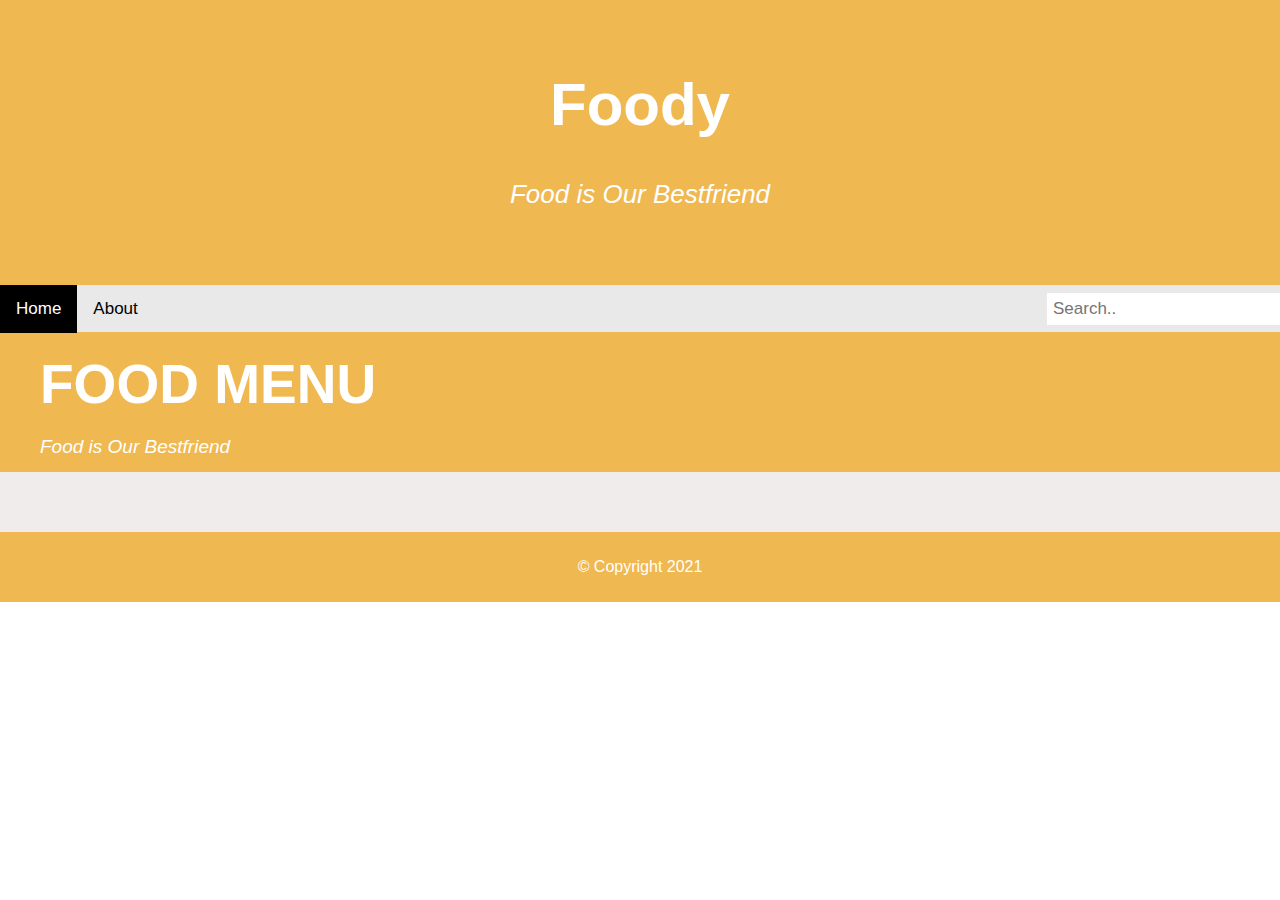
<file: index.html>
<!DOCTYPE html>
<html lang="en">

<head>
    <meta charset="UTF-8">
    <meta name="viewport" content="width=device-width, initial-scale=1.0">
    <link rel="stylesheet" href="style.css">
    <link rel="stylesheet" href="https://cdnjs.cloudflare.com/ajax/libs/font-awesome/4.7.0/css/font-awesome.min.css">

    <title>Foody</title>
</head>

<body>

    <!-- header -->
    <div class="header">
        <h1 class="judul">Foody</h1>
        <p class="motto">Food is Our Bestfriend</p>
    </div>

    <!-- navbar -->
    <div class="topnav">
        <a class="active" href="index.html">Home</a>
        <a href="about.html">About</a>
        <div class="search-container">
            <input id="search" type="text" placeholder="Search.." name="search" onkeyup="searching()">
        </div>
    </div>

      <div class="content">
            <div class="divFoodMenu">
                <h1 class="foodMenu">FOOD MENU</h1>
                <p class="motto2">Food is Our Bestfriend</p>
            </div>
            
            <div id="foods">
            </div>
      </div>

      <!-- footer -->
      <footer>
        <p class="copy">&#169; Copyright 2021</p>
      </footer>

    <script src="script.js"></script>
    <script src="search.js"></script>
</body>

</html>
</file>
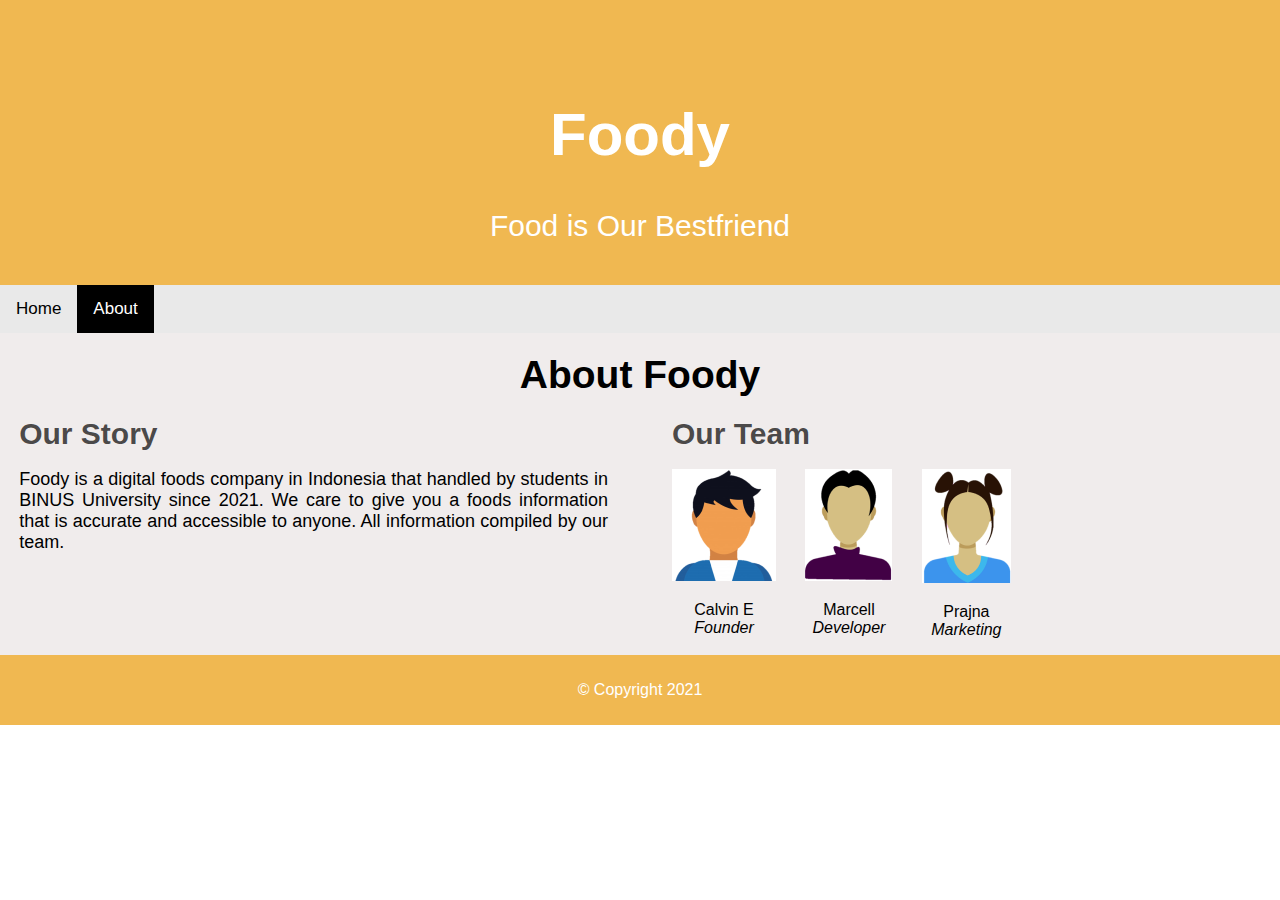
<file: about.html>
<!DOCTYPE html>
<html lang="en">

<head>
    <meta charset="UTF-8">
    <meta name="viewport" content="width=device-width, initial-scale=1.0">
    <link rel="stylesheet" href="style.css">
    <link rel="stylesheet" href="https://cdnjs.cloudflare.com/ajax/libs/font-awesome/4.7.0/css/font-awesome.min.css">
    <title>Foody</title>
</head>

<body>
    <!-- header -->
    <div class="header">
        <h1>Foody</h1>
        <p>Food is Our Bestfriend</p>
    </div>

    <!-- navbar -->
    <div class="topnav">
        <a href="index.html">Home</a>
        <a class="active" href="about.html">About</a>
    </div>
    <div class="content-1-aboutus">About Foody</div>
    <div class="content">

        <div class="content-2">
            <div class="content-2-ourstory">Our Story</div>
            <div class="content-2-deskripsi">Foody is a digital foods company in Indonesia that handled by students in BINUS University since 2021. We care to give you a foods information that is accurate and accessible to anyone. All information compiled by our team.</div>
            <!-- <hr class="content-2-line"> -->
        </div>

        <div class="content-3">
            <div class="content-3-ourteam">Our Team</div>
            <div class="content-3-team">
                <div class="content-3-teammate">
                    <img class="content-3-profile" src="asset/calvin-profile.png">
                    <p>
                        <a class="content-3-url" href="https://www.instagram.com/calvinfrans_/">Calvin E <br> <i>Founder</i></a>
                    </p>
                </div>
                <div class="content-3-teammate">
                    <img class="content-3-profile" src="asset/marcell-profile.png">
                    <p>
                        <a class="content-3-url" href="https://www.instagram.com/marcell_adr/">Marcell <br> <i>Developer</i></a>
                    </p>
                </div>
                <div class="content-3-teammate">
                    <img class="content-3-profile" src="asset/prajna-profile.png">
                    <p>
                        <a class="content-3-url" href="https://www.instagram.com/tasyaprajna/">Prajna <br> <i>Marketing</i></a>
                    </p>
                </div>
            </div>
        </div>
    </div>


    <!-- footer -->
    <footer>
        <p class="copy">&#169; Copyright 2021</p>
    </footer>


</body>

</html>
</file>
<file: style.css>
/* header */
body {
    font-family: Arial;
    margin: 0;
  }

.header {
    padding: 60px;
    text-align: center;
    background: rgb(240, 184, 81);
    color: white;
    font-size: 30px;
    height: 165px;
  }

h1.judul {
    margin-top: 10px;
    font-family: Verdana, Geneva, Tahoma, sans-serif;
}

.motto{
    font-size: 26px;
    font-family: -apple-system, BlinkMacSystemFont, 'Segoe UI', Roboto, Oxygen, Ubuntu,
     Cantarell, 'Open Sans', 'Helvetica Neue', sans-serif;
    font-style: italic;
}

.motto2{
    font-size: 19px;
    margin-left: 40px;
    margin-top: -10px;
    color: white;
    font-family: -apple-system, BlinkMacSystemFont, 'Segoe UI', Roboto, Oxygen, Ubuntu,
     Cantarell, 'Open Sans', 'Helvetica Neue', sans-serif;
    font-style: italic;
}

/* navbar */
  .topnav {
    overflow: hidden;
    background-color: #e9e9e9;
  }
  
  .topnav a {
    float: left;
    display: block;
    color: black;
    text-align: center;
    padding: 14px 16px;
    text-decoration: none;
    font-size: 17px;
  }
  
  .topnav a:hover {
    background-color: #ddd;
    color: black;
  }
  
  .topnav a.active {
    background-color: black;
    color: white;
  }
  
  .topnav .search-container {
    float: right;
  }
  
  .topnav input[type=text] {
    padding: 6px;
    margin-top: 8px;
    font-size: 17px;
    border: none;
  }
  
  .topnav .search-container button {
    float: right;
    padding: 6px 10px;
    margin-top: 8px;
    margin-right: 16px;
    background: #ddd;
    font-size: 17px;
    border: none;
    cursor: pointer;
  }
  
  .topnav .search-container button:hover {
    background: #ccc;
  }
  
  @media screen and (max-width: 600px) {
    .topnav .search-container {
      float: none;
    }
    
    .topnav a {
        float: left;
        display: block;
        color: black;
        text-align: center;
        padding: 14px 16px;
        text-decoration: none;
        font-size: 17px;
    }
    
    .topnav a:hover {
        background-color: #ddd;
        color: black;
    }
    
    .topnav a.active {
        background-color: #2196F3;
        color: white;
    }
    
    .topnav .search-container {
        float: right;
    }
    
    .topnav input[type=text] {
      border: 1px solid #ccc;  
    }
  }

  /* footer */
  footer {
    background-color: rgb(240, 184, 81);
    padding: 10px;
    text-align: center;
    color: white;
  }

  .copy{
      text-align: center;
      font-family: -apple-system, BlinkMacSystemFont, 'Segoe UI', Roboto, Oxygen, Ubuntu,
         Cantarell, 'Open Sans', 'Helvetica Neue', sans-serif;
  }

  /* content */
  #foods{
      padding: 30px;
  }

  .content{
      background-color: #f0ecec;
      color: black;
      padding: 0px;
  }

  h1.foodMenu {
      font-size: 55px;
      margin-left: 20px;
      margin-bottom: 10px;
      padding: 20px;
      margin-top: -0.8px;
      font-family: Arial, Helvetica, sans-serif;
       color: white;
       text-align: left;
    
  }

  .divFoodMenu{
    background-color: rgb(240, 184, 81);
    height: 140px;
    /* margin-top: -56px; */
  }

  .pict, .filter_pict{
      width: 450px;
      height: auto;
      text-align: center;
      background-color: rgb(240, 184, 81);
      margin: auto;
      border: 6px solid rgb(240, 184, 81);
      border-radius: 10px;
  }

  .foodTitle, .filter_foodTitle{
      font-size: 60px;
      font-family: 'Gill Sans', 'Gill Sans MT', Calibri, 'Trebuchet MS', sans-serif;
      margin: 15px;
      display: list-item;
  }

  li{
      list-style-type: none;
      margin-bottom: 50px;
  }

  .text, .filter_text{
    font-size: 25px;
    font-size: 25px;
    display: list-item;
    margin-left: 15px;
  }

  /* about us page */
    
  .content:after {
    content: "";
    display: table;
    clear: both;
}

.content-1-aboutus {
    padding: 20px;
    font-size: 39px;
    font-weight: bold;
    text-align: center;
    background-color: #f0ecec;
}

.content-2 {
    width: 50%;
    float: left;
}

.content-2-ourstory {
    width: 253px;
    height: 52px;
    font-weight: bold;
    font-size: 30px;
    padding-left: 3%;
    color: rgba(0, 0, 0, 0.71);
}

.content-2-deskripsi {
    padding-right: 5%;
    padding-left: 3%;
    font-size: 18px;
    text-align: justify;
    color: #000000;
}

.content-3 {
    width: 50%;
    float: left;
}

.content-3-ourteam {
    width: 253px;
    height: 52px;
    font-weight: bold;
    font-size: 30px;
    padding-left: 5%;
    padding-right: 3%;
    color: rgba(0, 0, 0, 0.71);
}

.content-3-team {
    text-align: center;
    display: flex;
    padding-left: 5%;
    padding-right: 3%;
}

.content-3-teammate {
    padding-right: 5%;
    text-align: center;
}

.content-3-url {
    text-decoration: none;
    color: black;
}
/* .content-2-line {
width: 100px;
border: 1px solid #000000;
transform: rotate(90deg);
} */
</file>
